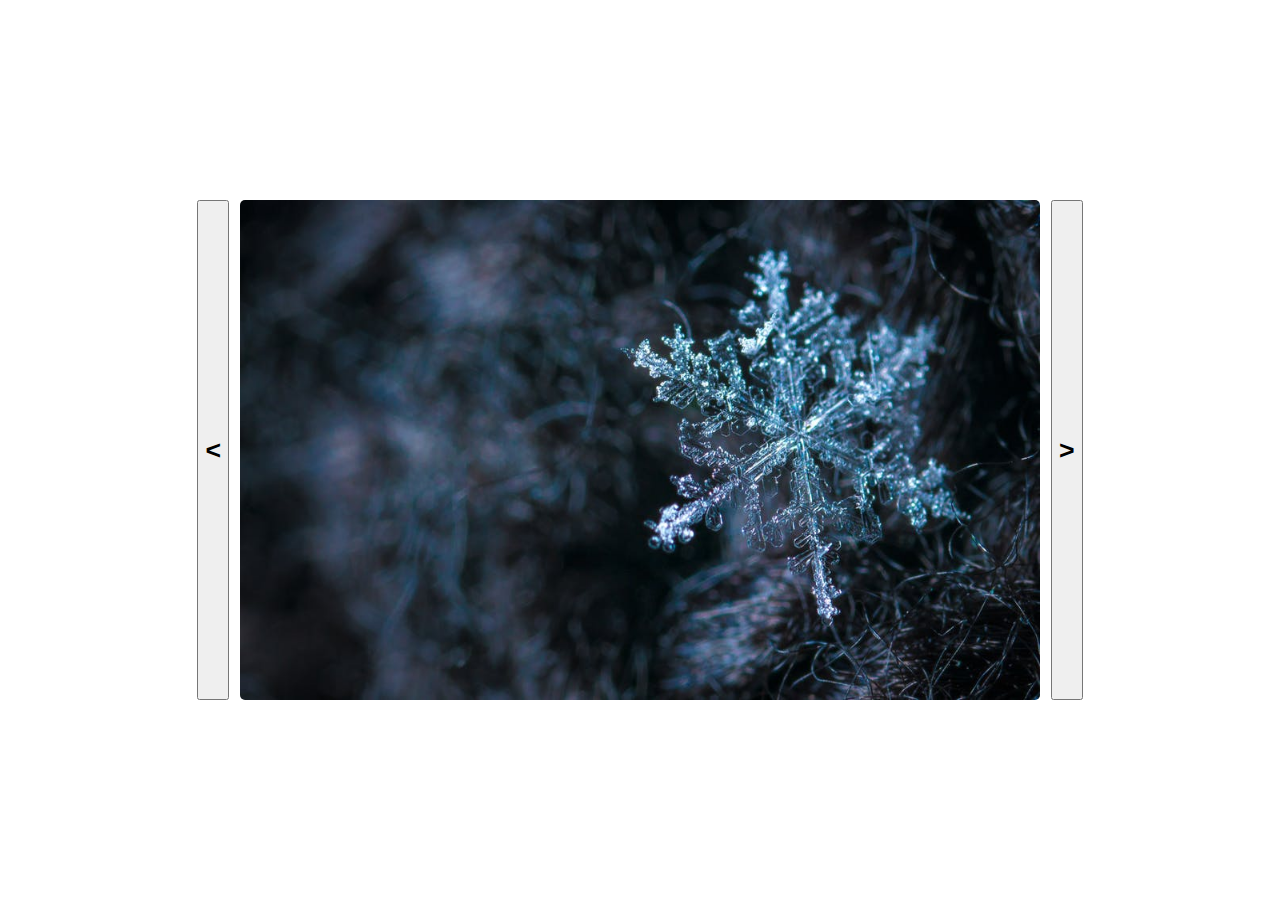
<file: sliderArray/index.html>
<!DOCTYPE html>
<html lang="en">
<head>
    <meta charset="UTF-8">
    <meta http-equiv="X-UA-Compatible" content="IE=edge">
    <meta name="viewport" content="width=device-width, initial-scale=1.0">
    <link rel="stylesheet" href="./style/style.css">
    <script src="main.js" defer></script>
    <title>Array Slider</title>
</head>
<body>
    <div class="wrap">
        <button id="btn1"><h1><</h1></button>
          <img src="" id="slide">
        <button id="btn2"><h1>></h1></button>
      </div>      
</body>
</html>
</file>
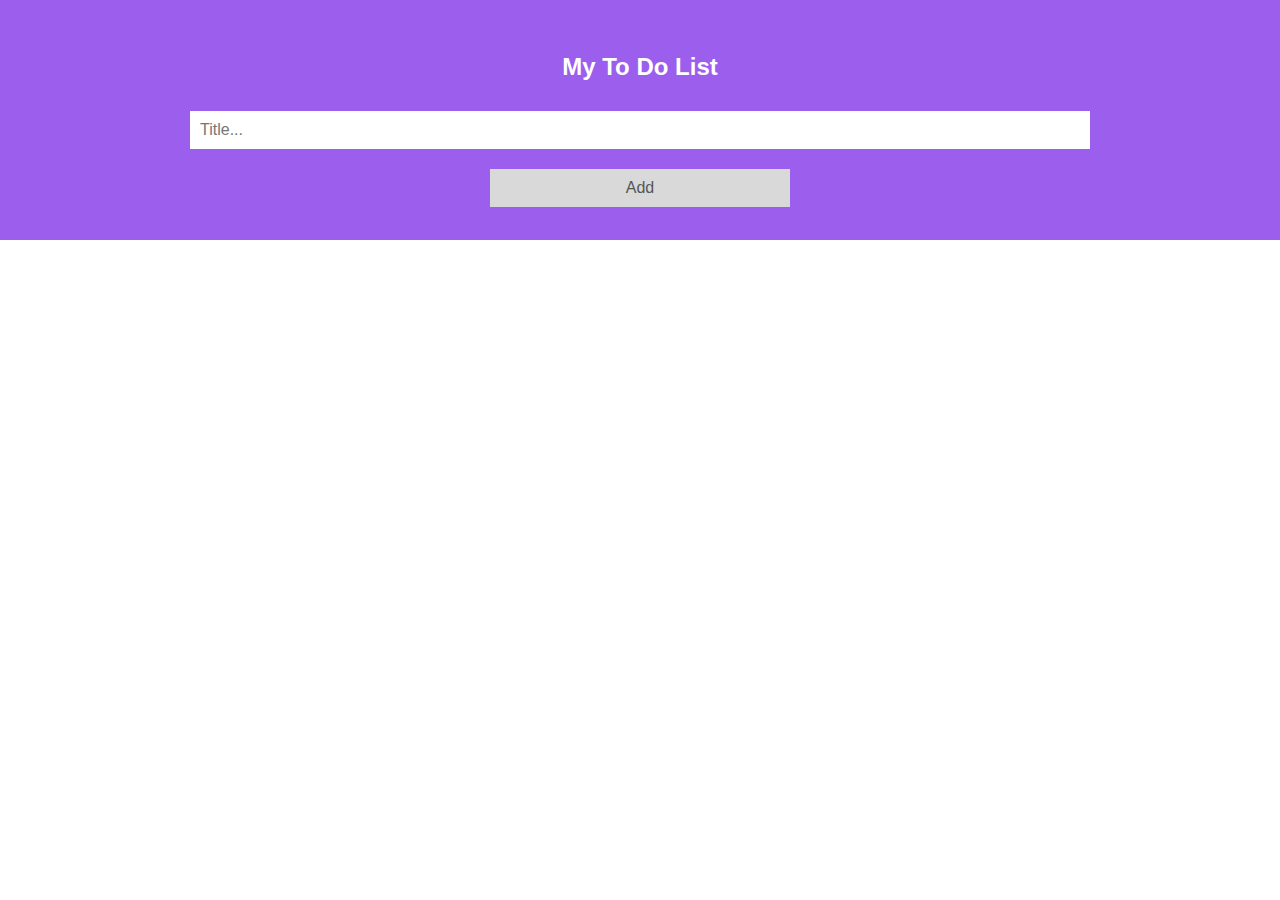
<file: todo/index.html>
<!DOCTYPE html>
<html lang="en">
<head>
    <meta charset="UTF-8">
    <meta http-equiv="X-UA-Compatible" content="IE=edge">
    <meta name="viewport" content="width=device-width, initial-scale=1.0">
    <link rel="stylesheet" href="./style/style.css">
    <script src="main.js" defer></script>
    <title>todo</title>
</head>
<body>

    <div id="myDIV" class="header">
        <h2>My To Do List</h2>
        <input type="text" id="myInput" placeholder="Title...">
        <span class="addBtn">Add</span>
      </div>
      
      <ul id="myUL">
      </ul>

</body>
</html>
</file>
<file: sliderArray/style/style.css>
body, html {
  width: 100%;
  height: 100%;
  margin: 0;
  padding: 0;
  font-family: 'Roboto', sans-serif;
  display: -webkit-box;
  display: -ms-flexbox;
  display: flex;
  -webkit-box-pack: center;
      -ms-flex-pack: center;
          justify-content: center;
  -webkit-box-align: center;
      -ms-flex-align: center;
          align-items: center;
}

*, *::before, *::after {
  -webkit-box-sizing: border-box;
  box-sizing: border-box;
  overflow: auto;
}

.wrap {
  width: 70%;
  height: 500px;
  display: -webkit-box;
  display: -ms-flexbox;
  display: flex;
  -ms-flex-pack: distribute;
      justify-content: space-around;
  border-radius: 5px;
}

.wrap #radio-wrap {
  border: solid 2px white;
}

.wrap #slide {
  width: 800px;
  height: auto;
  border-radius: 5px;
}

.wrap button:hover {
  cursor: pointer;
}
/*# sourceMappingURL=style.css.map */
</file>
<file: todo/style/style.css>
body, html {
  width: 100%;
  height: 100%;
  margin: 0;
  padding: 0;
  font-family: 'Roboto', sans-serif;
}

*, *::before, *::after {
  -webkit-box-sizing: border-box;
  box-sizing: border-box;
  overflow: auto;
}

.header {
  width: 100%;
  height: 15rem;
  background-color: #9c5eec;
  padding: 30px 40px;
  color: white;
  text-align: center;
  display: -webkit-box;
  display: -ms-flexbox;
  display: flex;
  -webkit-box-pack: center;
      -ms-flex-pack: center;
          justify-content: center;
  -webkit-box-align: center;
      -ms-flex-align: center;
          align-items: center;
  -webkit-box-orient: vertical;
  -webkit-box-direction: normal;
      -ms-flex-direction: column;
          flex-direction: column;
}

.header input {
  margin-top: 10px;
  border: none;
  border-radius: 0;
  width: 75%;
  padding: 10px;
  float: left;
  font-size: 16px;
  outline: none;
}

.header .addBtn {
  padding: 10px;
  margin-top: 20px;
  width: 25%;
  background: #d9d9d9;
  color: #555;
  float: left;
  text-align: center;
  font-size: 16px;
  cursor: pointer;
  -webkit-transition: 0.3s;
  transition: 0.3s;
  border-radius: 0;
}

.header .addBtn:hover {
  background-color: #bbb;
}

ul {
  margin: 0;
  padding: 0;
}

ul li {
  cursor: pointer;
  position: relative;
  padding: 12px 8px 12px 40px;
  background: #eee;
  font-size: 18px;
  -webkit-transition: 0.2s;
  transition: 0.2s;
}

ul li:nth-child(odd) {
  background: #f9f9f9;
}

ul li:hover {
  background: #ddd;
}

ul li.checked {
  background: #2c9012;
  color: #fff;
}

.close {
  position: absolute;
  right: 0;
  top: 0;
  padding: 12px 16px 12px 16px;
}

.close:hover {
  background-color: #f44336;
  color: white;
}
/*# sourceMappingURL=style.css.map */
</file>
